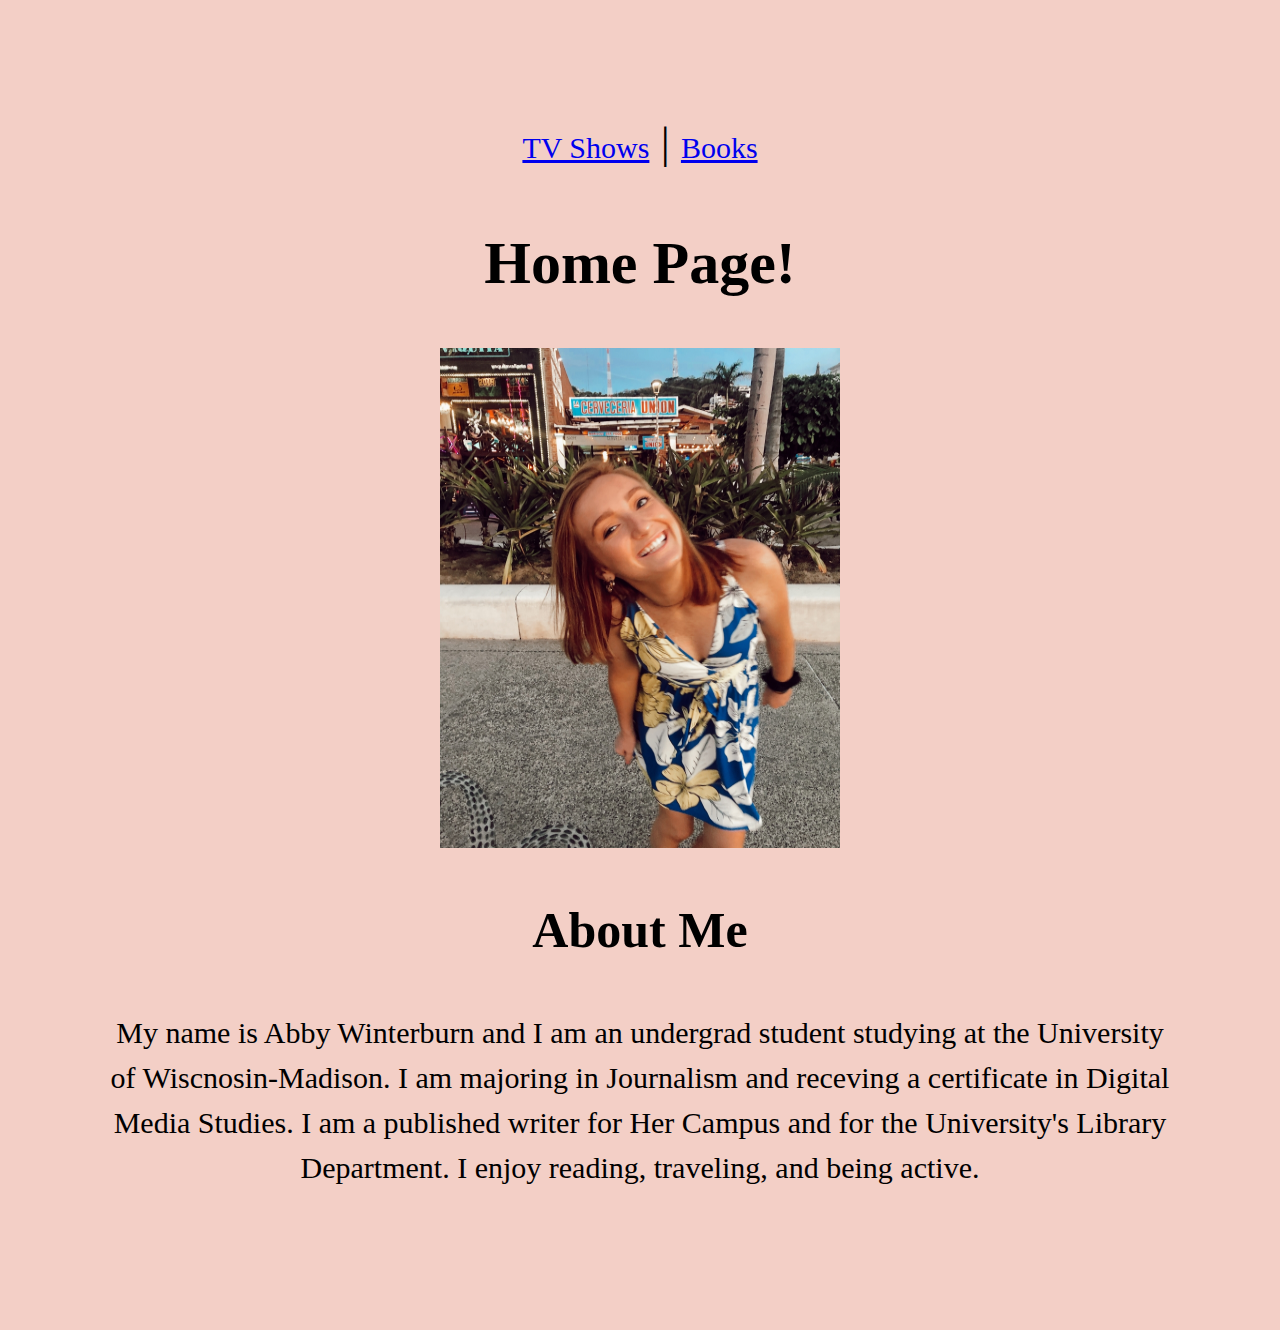
<file: index.html>
<!DOCTYPE html>
<html lang="en">
<meta charset="UTF-8">

<title>Abby's Home Page</title>
<meta name="viewport" content="width=device-width,initial-scale=1">
<link rel="stylesheet" href="style.css">

<body>

<nav>
  <a href="shows.html">TV Shows</a> |
  <a href="Books.html">Books</a> 
</nav>

<h1>Home Page!</h1>

<img src="selfie.jpg" alt="This is an image of me" width="400" height="500">

 <h2>About Me</h2>
 <p>My name is Abby Winterburn and I am an undergrad student studying at the University of Wiscnosin-Madison. I am majoring in Journalism and receving a certificate in Digital Media Studies. I am a published writer for Her Campus and for the University's Library Department. I enjoy reading, traveling, and being active.</p>

</body>
</html>
</file>
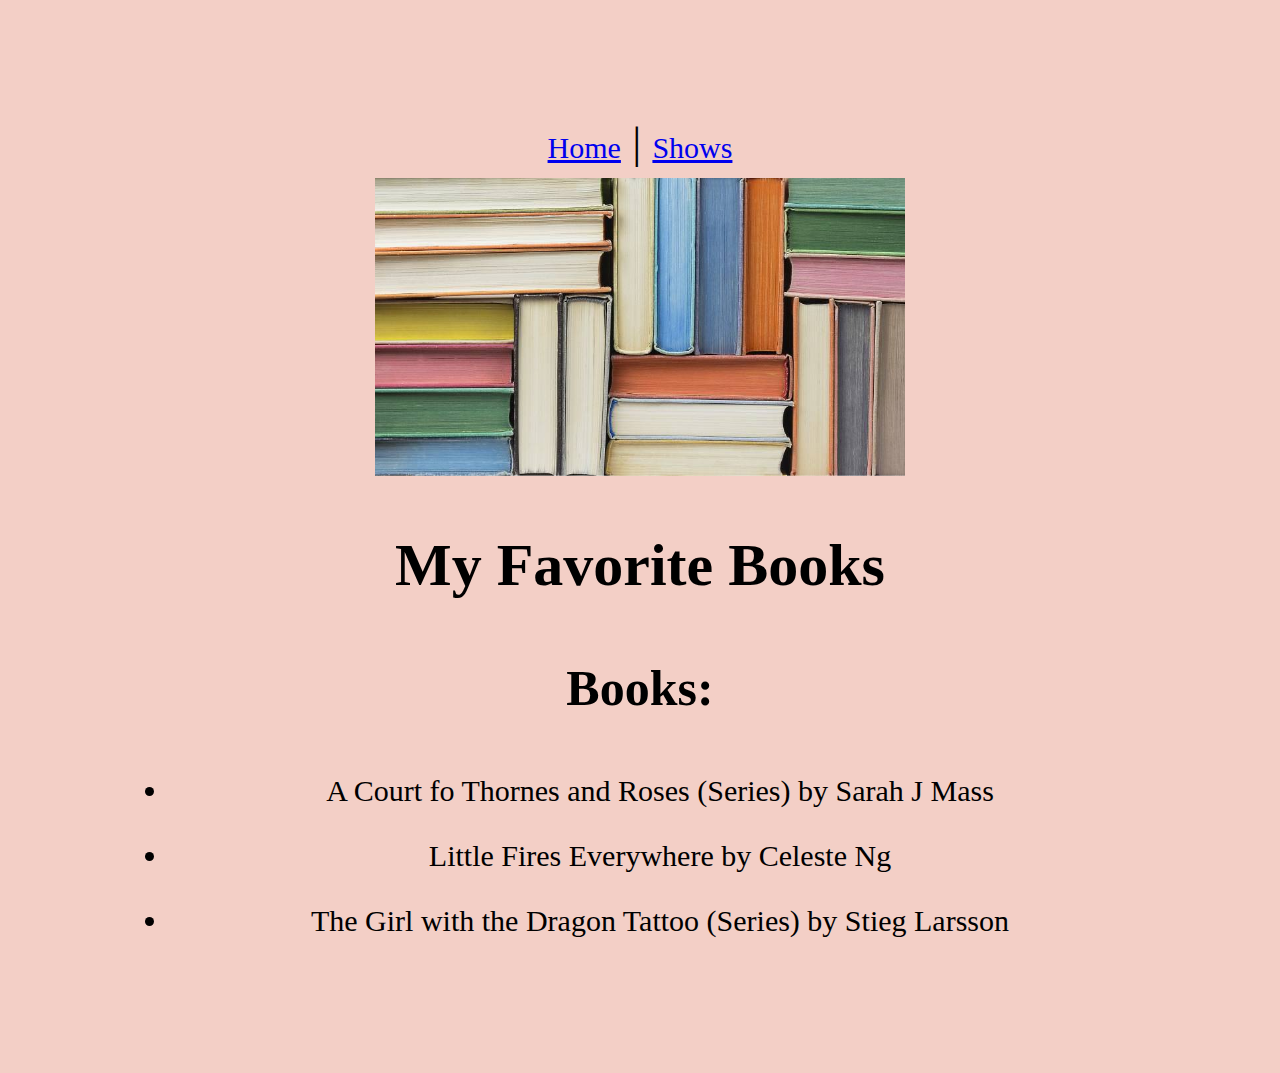
<file: Books.html>
<!DOCTYPE html>
<html lang="en">
<meta charset="UTF-8">
<title>My Favorite Books</title>
<meta name="viewport" content="width=device-width,initial-scale=1">
<link rel="stylesheet" href="style.css">


<body>

<nav>
  <a href="index.html">Home</a> |
  <a href="shows.hmtl">Shows</a> 
</nav>

 <img src="book.jpg" alt="This is an image of a stack of books" style="width:50%">

 <h1>My Favorite Books</h1>
 <h2>Books:</h2>
 <ul>
    <li>A Court fo Thornes and Roses (Series) by Sarah J Mass</li>
    <li>Little Fires Everywhere by Celeste Ng</li>
    <li>The Girl with the Dragon Tattoo (Series) by Stieg Larsson</li>
  </ul>

</body>
</html>
</file>
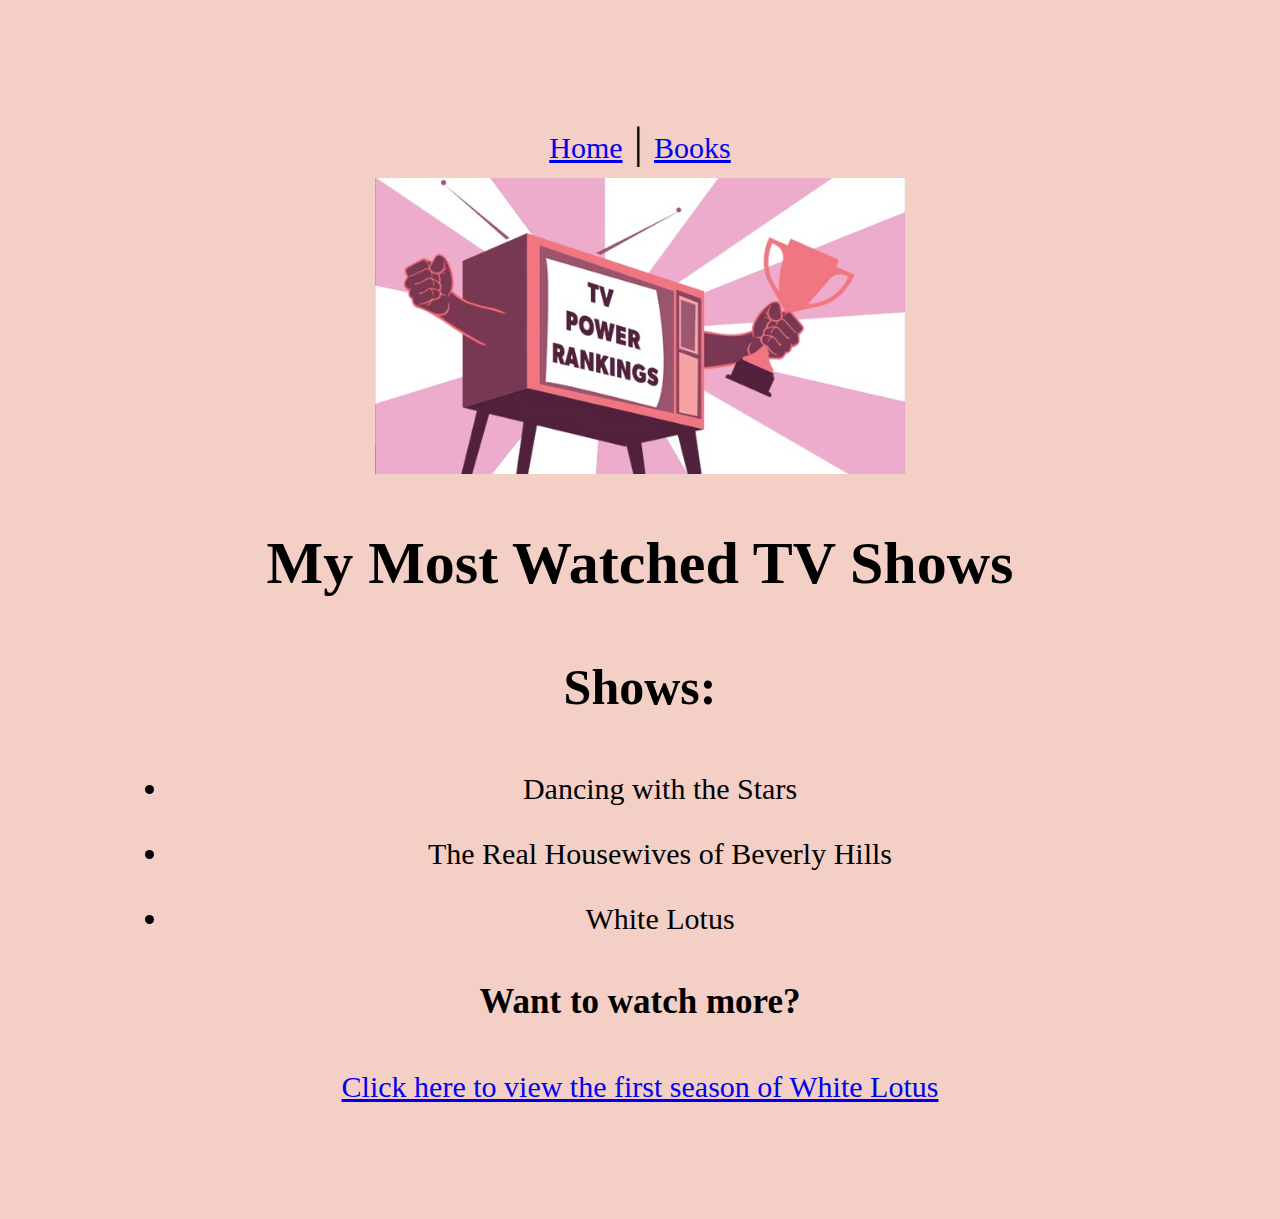
<file: shows.html>
<!DOCTYPE html>
<html lang="en">
<meta charset="UTF-8">
<title>My Favorite TV Shows</title>
<meta name="viewport" content="width=device-width,initial-scale=1">
<link rel="stylesheet" href="style.css">


<body>

<nav>
  <a href="index.html">Home</a> |
  <a href="Books.html">Books</a> 
</nav>

 <img src="tv.jpg" alt="This is an image for my tv heading" style="width:50%">

 <h1>My Most Watched TV Shows</h1>
 <h2>Shows:</h2>
 <ul>
    <li>Dancing with the Stars</li>
    <li>The Real Housewives of Beverly Hills</li>
    <li>White Lotus </li>
  </ul>
 <h3>Want to watch more? </h3>
 <a href="https://www.youtube.com/watch?v=TGLq7_MonZ4"> Click here to view the first season of White Lotus</a>

</body>
</html>
</file>
<file: style.css>
h1 {
   font-size: 60px;
}

h2 {
    font-size: 50px;
}

h3 {
    font-size: 35px;
}

p {
    font-size: 30px;
}

nav {
    font-size: 45px;
    font-style: bold;
}

li {
    font-size: 30px;
    margin: 20px;
    padding: 0px; 
}

a {
    font-size: 30px;
}

body 
{ 
font: 62.5%/1.5  Georgia, serif; 
background-color: #f3cfc6; 
color: #000000;     
text-align:center; 
padding: 10em;
margin: 10px;

}
</file>
